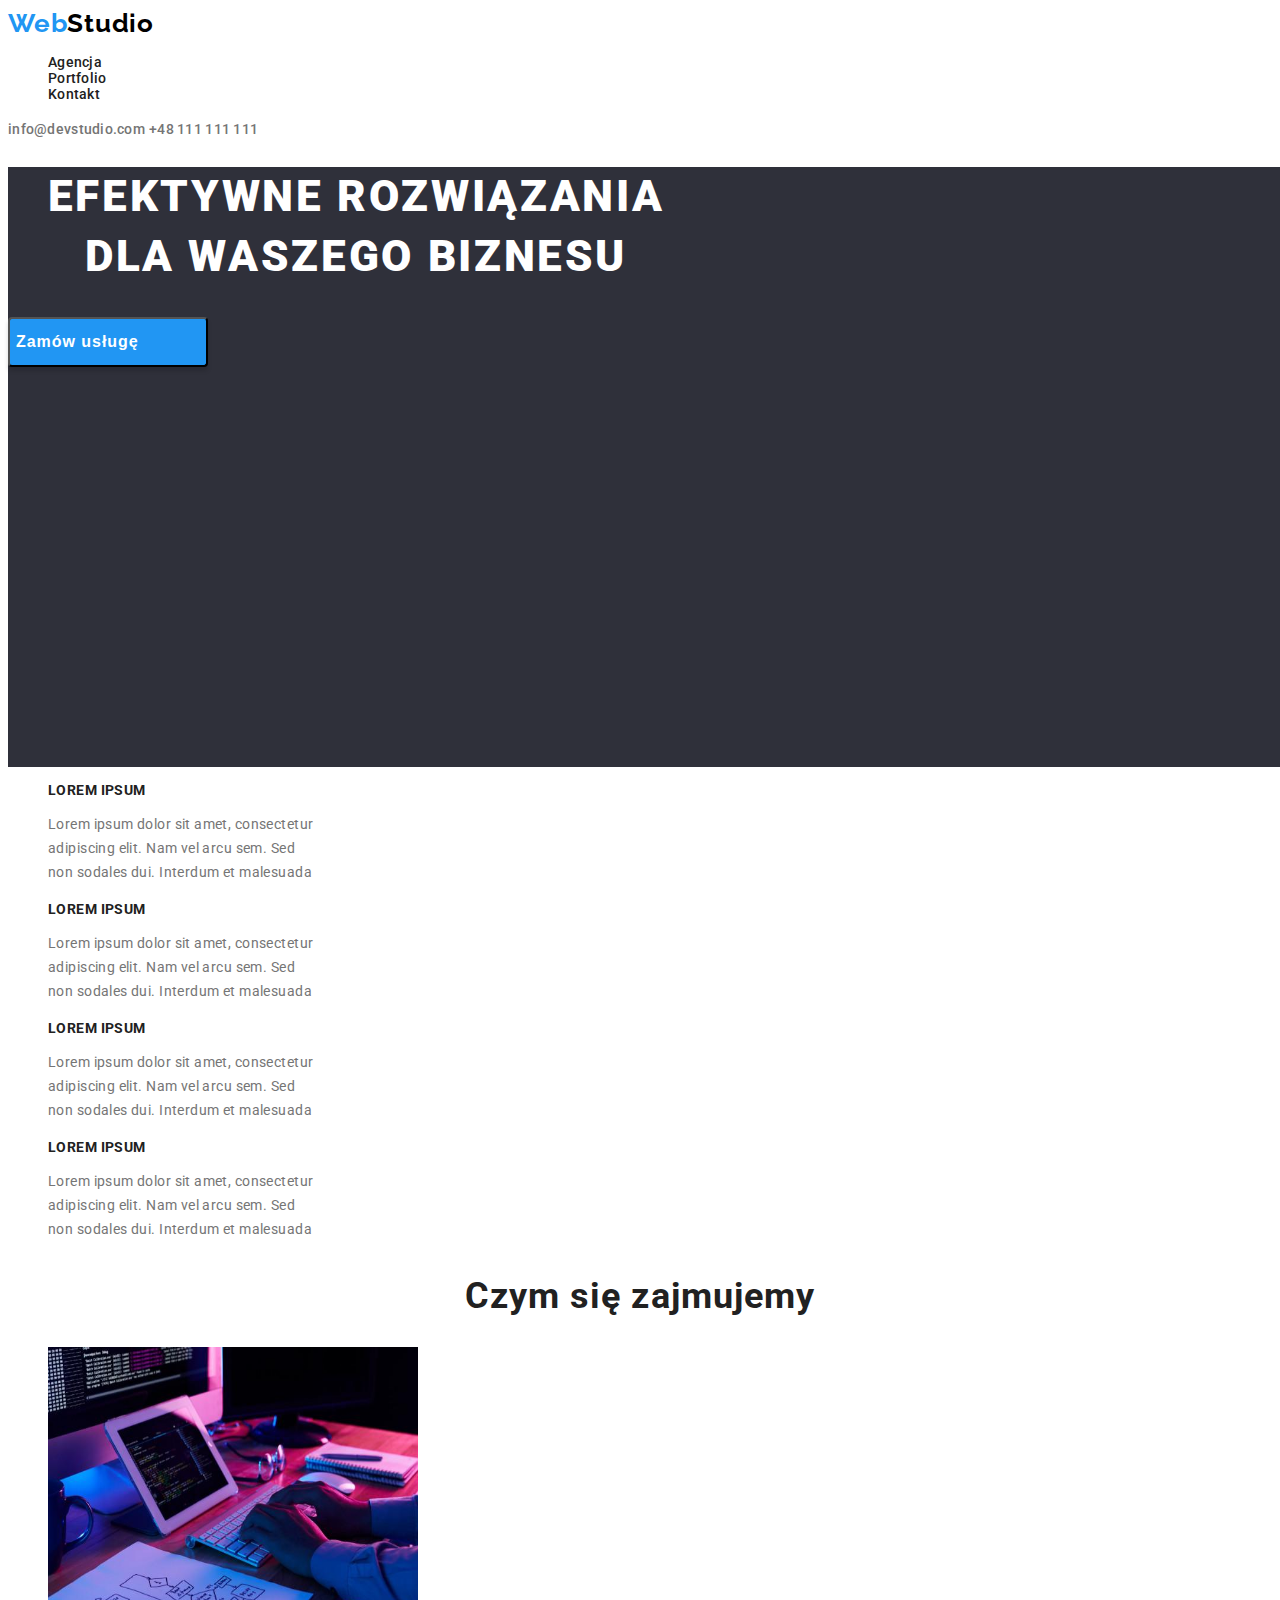
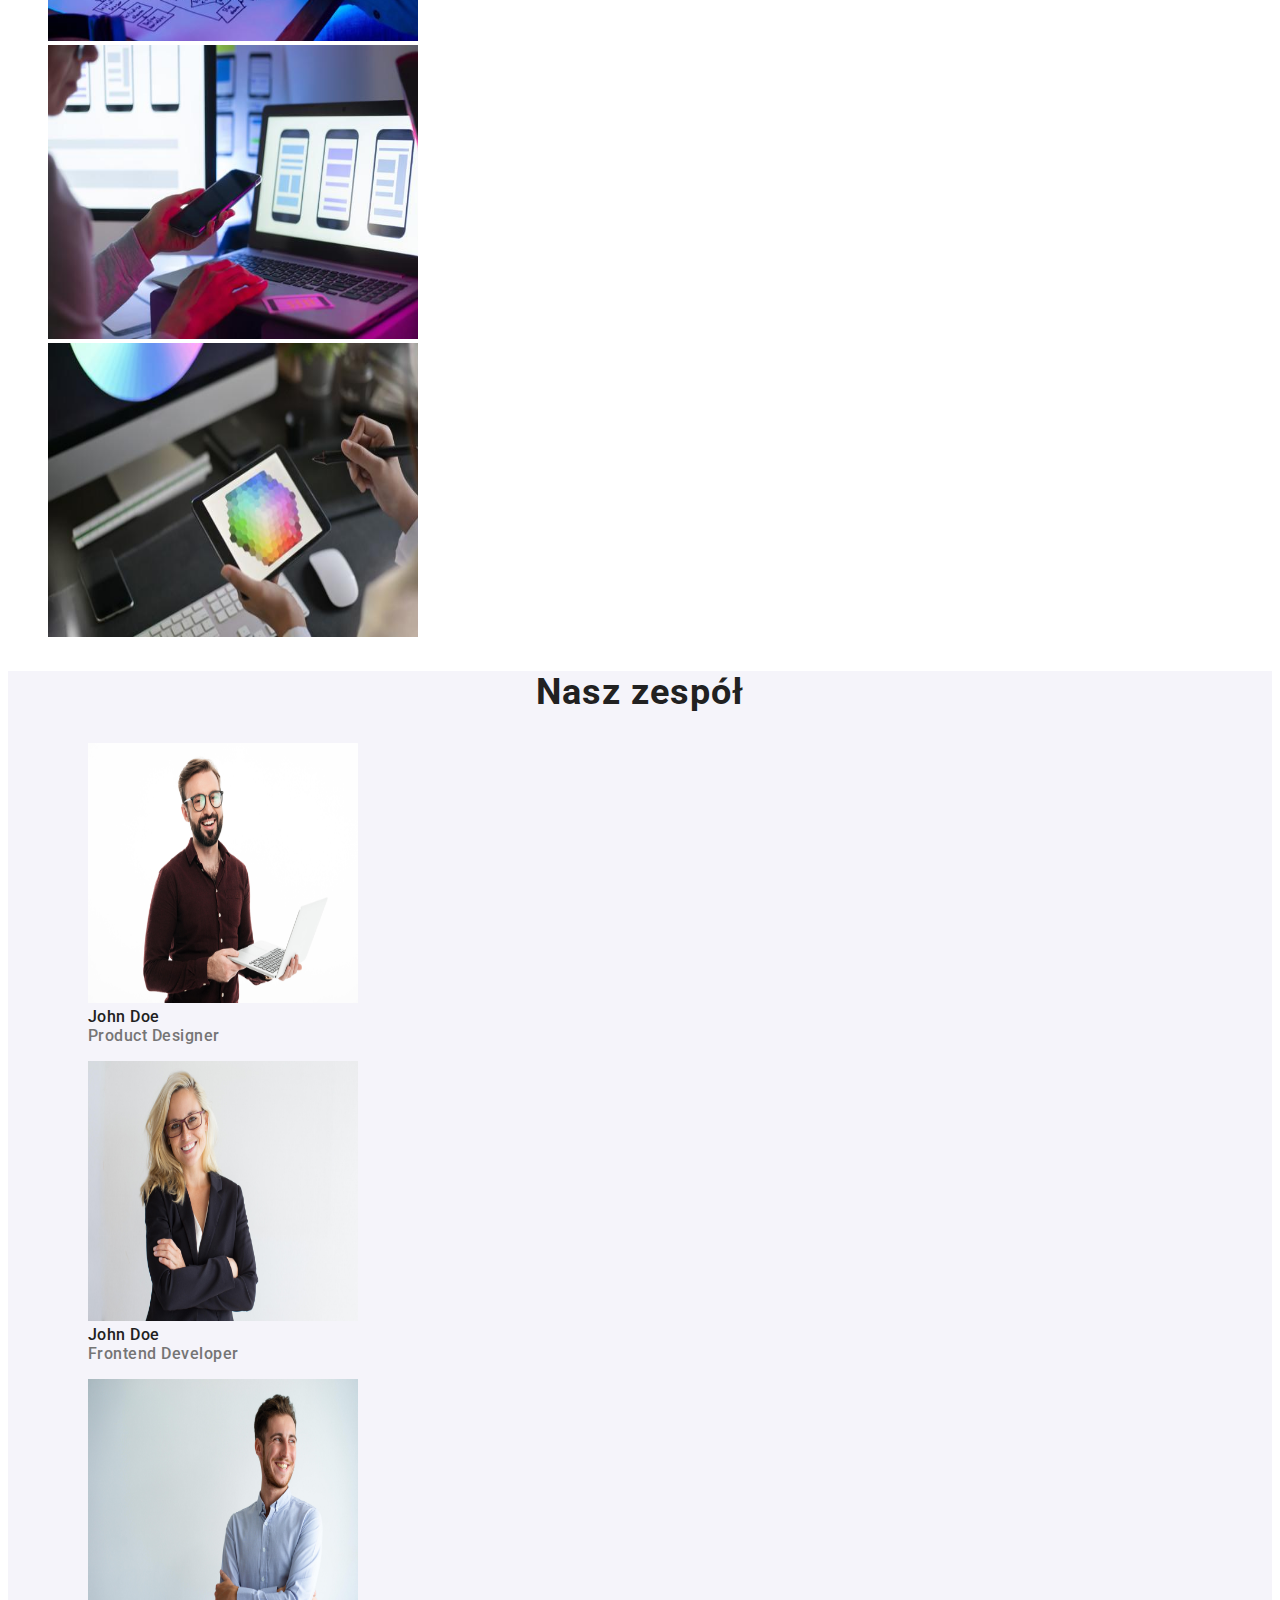
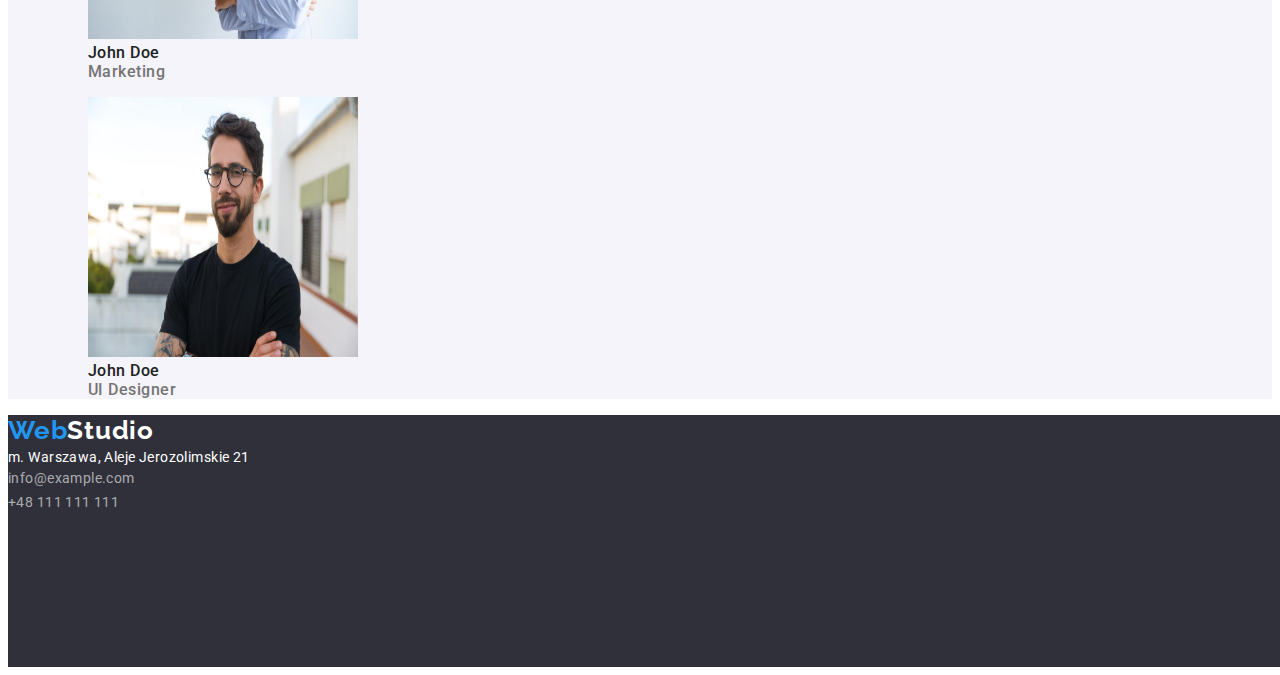
<file: index.html>
<!DOCTYPE html>
<html lang="pl">
  <head>
    <meta charset="UTF-8" />
    <meta http-equiv="X-UA-Compatible" content="IE=edge" />
    <meta name="viewport" content="width=device-width, initial-scale=1.0" />
    <link rel="stylesheet" href="./css/styles.css" />
    <link
      href="https://fonts.googleapis.com/css2?family=Raleway:wght@700&family=Roboto:wght@400;500;700;900&display=swap"
      rel="stylesheet"
    />
    <title>WebStudio</title>
  </head>
  <body>
    <header>
      <div class="header">
        <a class="logo" href="./index.html"
          ><span class="web">Web</span
          ><span class="studio-header">Studio</span></a
        >
        <nav>
          <ul class="nav-list">
            <li class="nav-list-item">
              <a class="nav-list-link" href="/agencja">Agencja</a>
            </li>
            <li class="nav-list-item">
              <a class="nav-list-link" href="portfolio.html">Portfolio</a>
            </li>
            <li class="nav-list-item">
              <a class="nav-list-link" href="/kontakt">Kontakt</a>
            </li>
          </ul>
        </nav>
        <a class="mail" href="mailto:info@devstudio.com">info@devstudio.com</a>
        <a class="telephone" href="tel:+48111111111">+48 111 111 111</a>
      </div>
    </header>
    <main>
      <div class="div-header">
        <h1 class="h1">Efektywne rozwiązania dla waszego biznesu</h1>
        <button type="button" class="main-button">Zamów usługę</button>
      </div>
      <div>
        <ul class="lorem-ipsum-list">
          <li>
            <h3 class="lorem-ipsum-list-item">LOREM IPSUM</h3>
            <p>
              Lorem ipsum dolor sit amet, consectetur adipiscing elit. Nam vel
              arcu sem. Sed non sodales dui. Interdum et malesuada
            </p>
          </li>
          <li>
            <h3 class="lorem-ipsum-list-item">LOREM IPSUM</h3>
            <p>
              Lorem ipsum dolor sit amet, consectetur adipiscing elit. Nam vel
              arcu sem. Sed non sodales dui. Interdum et malesuada
            </p>
          </li>
          <li>
            <h3 class="lorem-ipsum-list-item">LOREM IPSUM</h3>
            <p>
              Lorem ipsum dolor sit amet, consectetur adipiscing elit. Nam vel
              arcu sem. Sed non sodales dui. Interdum et malesuada
            </p>
          </li>
          <li>
            <h3 class="lorem-ipsum-list-item">LOREM IPSUM</h3>
            <p>
              Lorem ipsum dolor sit amet, consectetur adipiscing elit. Nam vel
              arcu sem. Sed non sodales dui. Interdum et malesuada
            </p>
          </li>
        </ul>
      </div>
      <div>
        <h2 class="images-list-header">Czym się zajmujemy</h2>
        <ul class="images-list">
          <li>
            <img
              src="images/close-up-image-programer-working-his-desk-office.jpeg"
              alt="close-up-image-programer-working-his-desk-office"
              width="370"
              height="294"
            />
          </li>
          <li>
            <img
              src="images/web-ui-designers-are-developing-application-smartphones-team-creators-is-working-interface-mobile-phones.jpeg"
              alt="web-ui-designers-are-developing-application-smartphones-team-creators-is-working-interface-mobile-phones"
              width="370"
              height="294"
            />
          </li>
          <li>
            <img
              src="images/creative-artist-web-design-with-working-colour-selection-graphic-tablet.jpeg"
              alt="creative-artist-web-design-with-working-colour-selection-graphic-tablet"
              width="370"
              height="294"
            />
          </li>
        </ul>
      </div>
      <div class="team">
        <h2 class="images-list-header">Nasz zespół</h2>
        <ul class="images-list">
          <li>
            <figure>
              <img
                src="images/product-designer.jpeg"
                alt="product designer"
                width="270"
                height="260"
              />
              <figcaption>
                <span class="name">John Doe</span><br />
                <span class="position">Product Designer</span>
              </figcaption>
            </figure>
          </li>
          <li>
            <figure>
              <img
                src="images/frontend-developer.jpeg"
                alt="frontend developer"
                width="270"
                height="260"
              />
              <figcaption>
                <span class="name">John Doe</span><br />
                <span class="position">Frontend Developer</span>
              </figcaption>
            </figure>
          </li>
          <li>
            <figure>
              <img
                src="images/marketing.jpeg"
                alt="marketing"
                width="270"
                height="260"
              />
              <figcaption>
                <span class="name">John Doe</span><br />
                <span class="position">Marketing</span>
              </figcaption>
            </figure>
          </li>
          <li>
            <figure>
              <img
                src="images/ui-designer.jpeg"
                alt="ui designer"
                width="270"
                height="260"
              />
              <figcaption>
                <span class="name">John Doe</span><br />
                <span class="position">UI Designer</span>
              </figcaption>
            </figure>
          </li>
        </ul>
      </div>
    </main>
    <footer class="footer">
      <a class="logo" href="./index.html"
        ><span class="web">Web</span
        ><span class="studio-footer">Studio</span></a
      >
      <address class="city-street">m. Warszawa, Aleje Jerozolimskie 21</address>
      <address>
        <a class="mail-footer" href="mailto:info@example.com"
          >info@example.com</a
        ><br />
        <a class="telephone-footer" href="tel:++48111111111">+48 111 111 111</a>
      </address>
    </footer>
  </body>
</html>
</file>
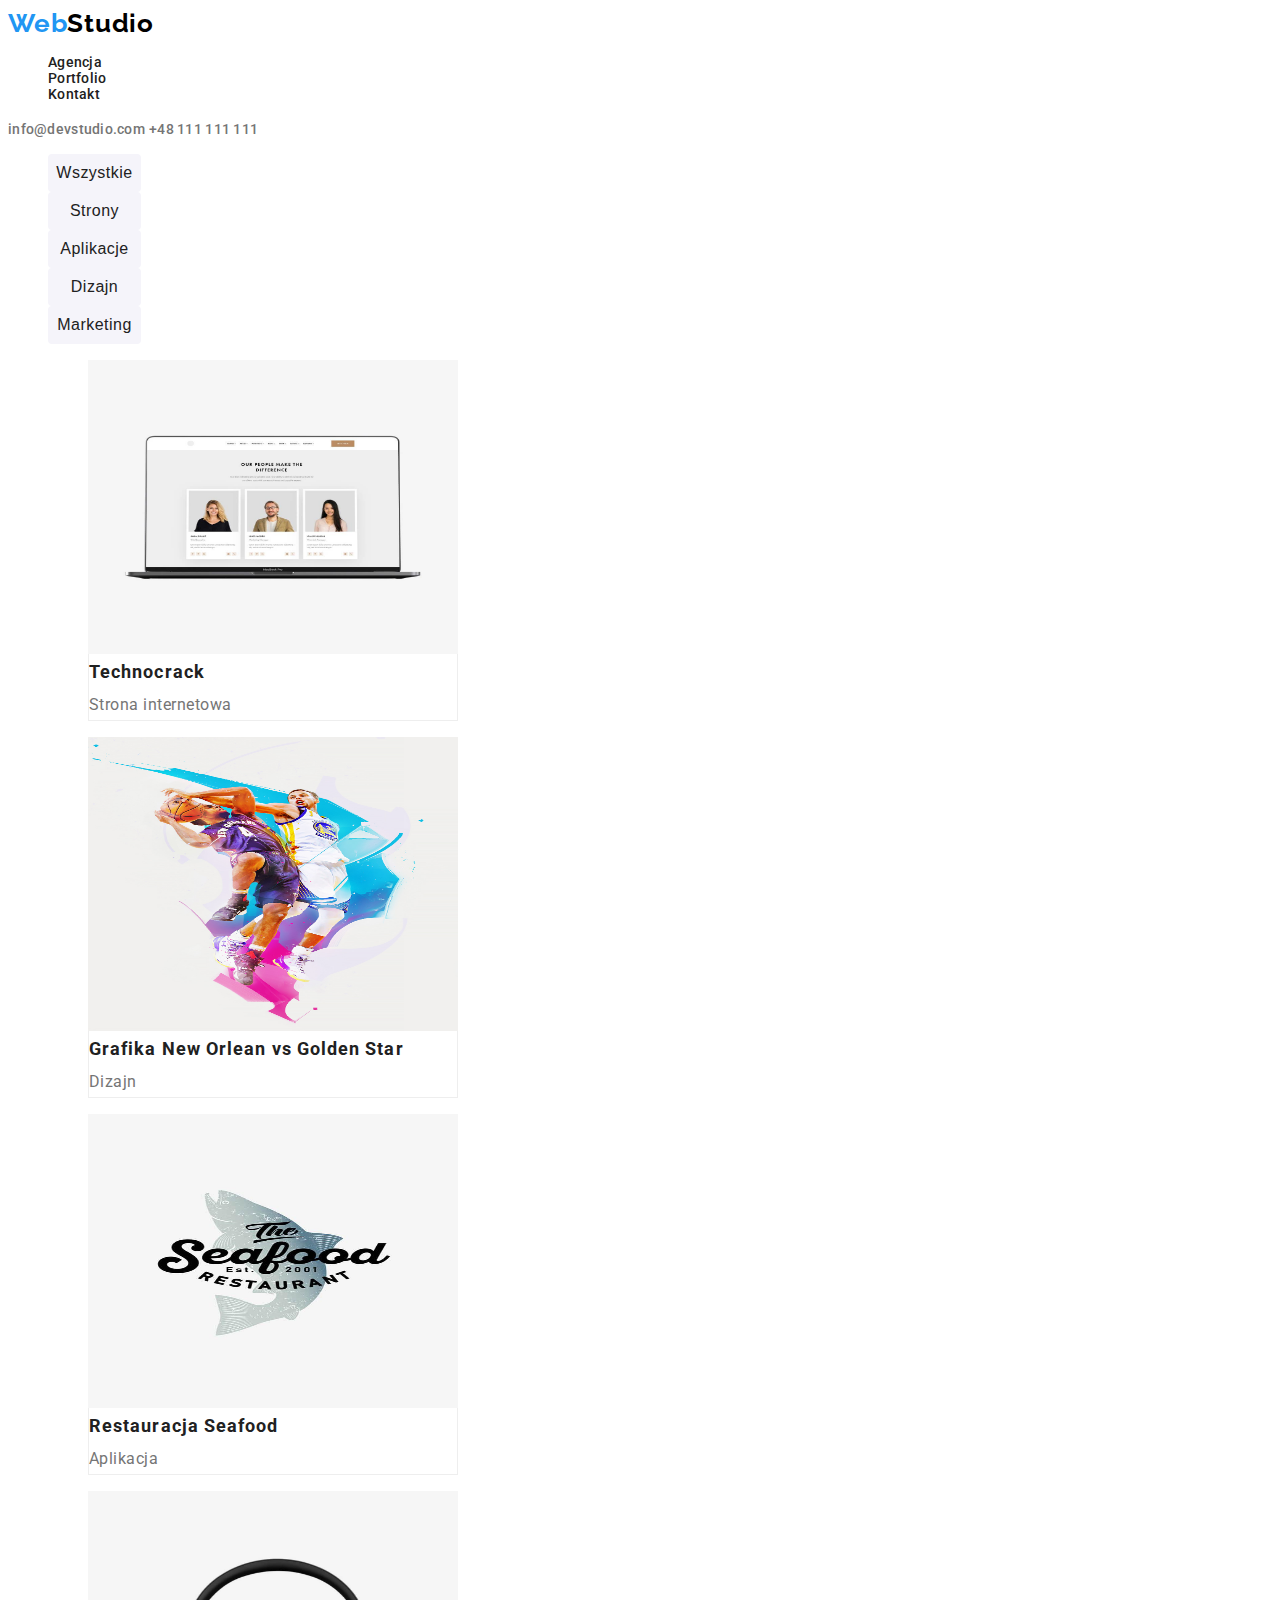
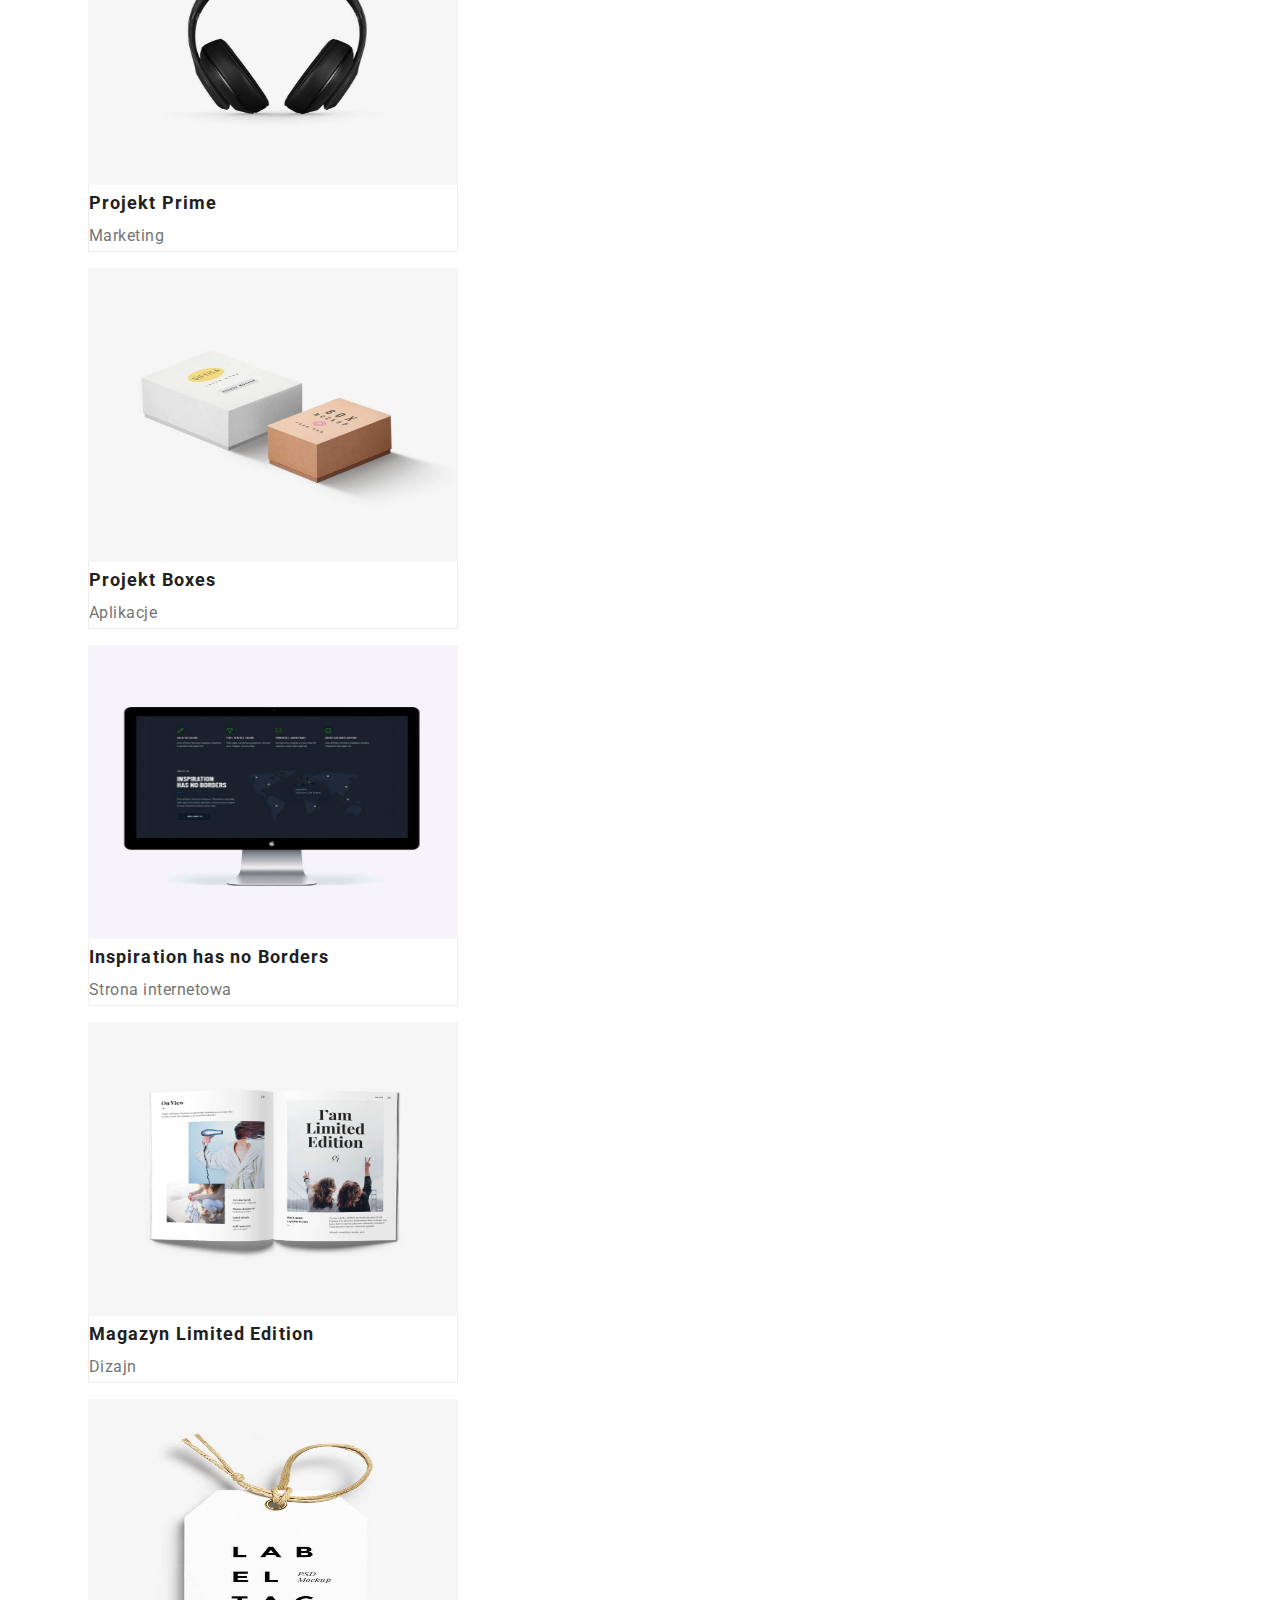
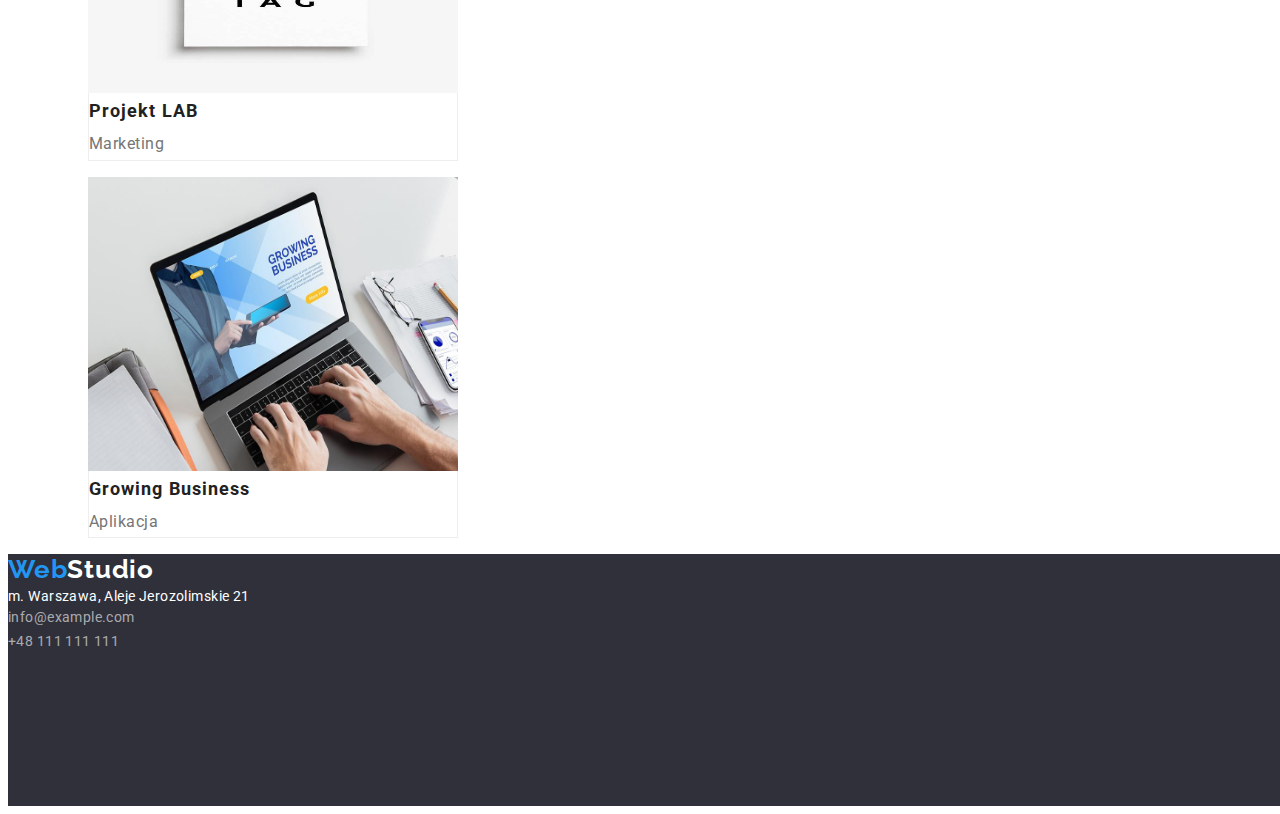
<file: portfolio.html>
<!DOCTYPE html>
<html lang="pl">
  <head>
    <meta charset="UTF-8" />
    <meta http-equiv="X-UA-Compatible" content="IE=edge" />
    <meta name="viewport" content="width=device-width, initial-scale=1.0" />
    <link rel="stylesheet" href="./css/styles.css" />
    <link
      href="https://fonts.googleapis.com/css2?family=Raleway:wght@700&family=Roboto:wght@400;500;700;900&display=swap"
      rel="stylesheet"
    />
    <title>WebStudio</title>
  </head>
  <body>
    <header>
      <div class="header">
        <a class="logo" href="./index.html"
          ><span class="web">Web</span
          ><span class="studio-header">Studio</span></a
        >
        <nav>
          <ul class="nav-list">
            <li class="nav-list-item">
              <a class="nav-list-link" href="/agencja">Agencja</a>
            </li>
            <li class="nav-list-item">
              <a class="nav-list-link" href="portfolio.html">Portfolio</a>
            </li>
            <li class="nav-list-item">
              <a class="nav-list-link" href="/kontakt">Kontakt</a>
            </li>
          </ul>
        </nav>
        <a class="mail" href="mailto:info@devstudio.com">info@devstudio.com</a>
        <a class="telephone" href="tel:+48111111111">+48 111 111 111</a>
      </div>
    </header>
    <main>
      <ul class="buttons-list">
        <li>
          <button class="buttons" type="button">
            <span class="buttons-text">Wszystkie</span>
          </button>
        </li>
        <li>
          <button class="buttons" type="button">Strony</button>
        </li>
        <li>
          <button class="buttons" type="button">Aplikacje</button>
        </li>
        <li>
          <button class="buttons" type="button">Dizajn</button>
        </li>
        <li>
          <button class="buttons" type="button">Marketing</button>
        </li>
      </ul>
      <ul class="images-list">
        <li>
          <figure class="figure">
            <img
              class="images-list-item"
              src="images/technocrack.jpeg"
              alt="laptop with an open website"
              width="370"
              height="294"
            />
            <figcaption class="figcaption">
              <span class="project-name">Technocrack</span><br />
              <span class="project-type">Strona internetowa</span>
            </figcaption>
          </figure>
        </li>
        <li>
          <figure class="figure">
            <img
              class="images-list-item"
              src="images/new-orlean-vs-golden-star.jpeg"
              alt="two basketball players"
              width="370"
              height="294"
            />
            <figcaption class="figcaption">
              <span class="project-name">Grafika New Orlean vs Golden Star</span
              ><br />
              <span class="project-type">Dizajn</span>
            </figcaption>
          </figure>
        </li>
        <li>
          <figure class="figure">
            <img
              class="images-list-item"
              src="images/the-seafood-restaurant.jpeg"
              alt="seafood restaurant logo"
              width="370"
              height="294"
            />
            <figcaption class="figcaption">
              <span class="project-name">Restauracja Seafood</span><br />
              <span class="project-type">Aplikacja</span>
            </figcaption>
          </figure>
        </li>
        <li>
          <figure class="figure">
            <img
              class="images-list-item"
              src="images/project-prime.jpeg"
              alt="headphones"
              width="370"
              height="294"
            />
            <figcaption class="figcaption">
              <span class="project-name">Projekt Prime</span><br />
              <span class="project-type">Marketing</span>
            </figcaption>
          </figure>
        </li>
        <li>
          <figure class="figure">
            <img
              class="images-list-item"
              src="images/project-boxes.jpeg"
              alt="two boxes"
              width="370"
              height="294"
            />
            <figcaption class="figcaption">
              <span class="project-name">Projekt Boxes</span><br />
              <span class="project-type">Aplikacje</span>
            </figcaption>
          </figure>
        </li>
        <li>
          <figure class="figure">
            <img
              class="images-list-item"
              src="images/inspiration-has-no-borders.jpeg"
              alt="monitor with an open website"
              width="370"
              height="294"
            />
            <figcaption class="figcaption">
              <span class="project-name">Inspiration has no Borders</span><br />
              <span class="project-type">Strona internetowa</span>
            </figcaption>
          </figure>
        </li>
        <li>
          <figure class="figure">
            <img
              class="images-list-item"
              src="images/magazine-limited-edition.jpeg"
              alt="magazine opened on the page with the inscription I'm limited edition"
              width="370"
              height="294"
            />
            <figcaption class="figcaption">
              <span class="project-name">Magazyn Limited Edition</span><br />
              <span class="project-type">Dizajn</span>
            </figcaption>
          </figure>
        </li>
        <li>
          <figure class="figure">
            <img
              class="images-list-item"
              src="images/label-tag.jpeg"
              alt="label"
              width="370"
              height="294"
            />
            <figcaption class="figcaption">
              <span class="project-name">Projekt LAB</span><br />
              <span class="project-type">Marketing</span>
            </figcaption>
          </figure>
        </li>
        <li>
          <figure class="figure">
            <img
              class="images-list-item"
              src="images/growing-business.jpeg"
              alt="laptop with an open website with the inscription growing business"
              width="370"
              height="294"
            />
            <figcaption class="figcaption">
              <span class="project-name">Growing Business</span><br />
              <span class="project-type">Aplikacja</span>
            </figcaption>
          </figure>
        </li>
      </ul>
    </main>
    <footer class="footer">
      <a class="logo" href="./index.html"
        ><span class="web">Web</span
        ><span class="studio-footer">Studio</span></a
      >
      <address class="city-street">m. Warszawa, Aleje Jerozolimskie 21</address>
      <address>
        <a class="mail-footer" href="mailto:info@example.com"
          >info@example.com</a
        ><br />
        <a class="telephone-footer" href="tel:++48111111111">+48 111 111 111</a>
      </address>
    </footer>
  </body>
</html>
</file>
<file: css/styles.css>
:root {
  --brand-color: #2196f3;
  --brand-color-background-1: #2f303a;
  --brand-color-background-2: #f5f4fa;
  --brand-color-header: #212121;
  --brand-color-text: #757575;
}

body {
  font-family: "Roboto", "Raleway", sans-serif;
  color: var(--brand-color-text);
}

.logo {
  width: 145px;
  height: 31px;
  font-family: "Raleway";
  font-weight: 700;
  font-size: 26px;
  line-height: 1.19;
  letter-spacing: 0.03em;
  text-decoration: none;
}

.web {
  color: var(--brand-color);
}

.studio-header {
  color: #000000;
}

.header a:hover,
.header a:focus {
  color: var(--brand-color);
}

.nav-list {
  list-style-type: none;
}

.nav-list-item {
  width: 53px;
  height: 16px;
  left: 453px;
  top: 32px;
  font-weight: 500;
  font-size: 14px;
  line-height: 1.14;
  letter-spacing: 0.02em;
}

.nav-list-link {
  text-decoration: none;
  color: var(--brand-color-header);
}

.mail,
.telephone {
  width: 110px;
  height: 16px;
  left: 1263px;
  top: 32px;
  font-weight: 500;
  font-size: 14px;
  line-height: 1.14;
  letter-spacing: 0.02em;
  text-decoration: none;
  color: var(--brand-color-text);
}

.mail:hover,
.telephone:hover {
  color: var(--brand-color);
}

.div-header {
  width: 1600px;
  height: 600px;
  left: 0px;
  top: 80px;
  background-color: var(--brand-color-background-1);
}

.h1 {
  width: 696px;
  height: 120px;
  left: 452px;
  top: 280px;
  font-weight: 900;
  font-size: 44px;
  line-height: 1.36;
  text-align: center;
  letter-spacing: 0.06em;
  text-transform: uppercase;
  color: #ffffff;
}

.main-button {
  width: 200px;
  height: 50px;
  left: 700px;
  top: 430px;
  box-shadow: 0px 4px 4px rgba(0, 0, 0, 0.15);
  border-radius: 4px;
  background-color: var(--brand-color);
  font-weight: 700;
  font-size: 16px;
  line-height: 1.875;
  display: flex;
  align-items: center;
  text-align: center;
  letter-spacing: 0.06em;
  color: #ffffff;
  cursor: pointer;
}

.lorem-ipsum-list {
  list-style-type: none;
}

.lorem-ipsum-list-item {
  width: 270px;
  height: 16px;
  left: 215px;
  top: 774px;
  font-weight: 700;
  font-size: 14px;
  line-height: 1.14;
  letter-spacing: 0.03em;
  text-transform: uppercase;
  color: var(--brand-color-header);
}

.lorem-ipsum-list p {
  width: 270px;
  height: 75px;
  left: 215px;
  top: 800px;
  font-size: 14px;
  line-height: 1.71;
  letter-spacing: 0.03em;
}

.images-list-header {
  font-weight: 700;
  font-size: 36px;
  line-height: 1.17;
  text-align: center;
  letter-spacing: 0.03em;
  color: var(--brand-color-header);
}

.images-list {
  list-style-type: none;
}

.team {
  background-color: var(--brand-color-background-2);
}

.name {
  font-weight: 500;
  font-size: 16px;
  line-height: 1.1875;
  text-align: center;
  letter-spacing: 0.03em;
  color: var(--brand-color-header);
}

.position {
  font-weight: 500;
  font-size: 16px;
  line-height: 1.1875;
  text-align: center;
  letter-spacing: 0.03em;
}

.studio-footer {
  color: #ffffff;
}

.footer {
  width: 1600px;
  height: 252px;
  left: 0px;
  top: 2097px;
  background-color: var(--brand-color-background-1);
}

.city-street {
  width: 246px;
  height: 21px;
  left: 215px;
  top: 2208px;
  font-style: normal;
  font-size: 14px;
  line-height: 1.71;
  letter-spacing: 0.03em;
  color: #ffffff;
}

.mail-footer {
  font-style: normal;
  font-size: 14px;
  line-height: 1.71;
  letter-spacing: 0.03em;
  text-decoration: none;
  color: rgba(255, 255, 255, 0.6);
}

.telephone-footer {
  font-style: normal;
  font-size: 14px;
  line-height: 1.71;
  letter-spacing: 0.03em;
  text-decoration: none;
  color: rgba(255, 255, 255, 0.6);
}

.mail-footer:hover,
.mail-footer:focus,
.telephone-footer:hover,
.telephone-footer:focus {
  color: var(--brand-color);
}

.buttons-list {
  list-style-type: none;
}

.buttons {
  width: 93px;
  height: 38px;
  left: 639px;
  top: 174px;
  background: var(--brand-color-background-2);
  border-radius: 4px;
  border: none;
  font-weight: 500;
  font-size: 16px;
  line-height: 1.62;
  text-align: center;
  letter-spacing: 0.03em;
  color: var(--brand-color-header);
  cursor: pointer;
}

.buttons:hover,
.buttons:focus {
  background-color: var(--brand-color);
  color: #ffffff;
}

.figure {
  display: table;
}

.images-list-item {
  display: block;
}

.figcaption {
  display: table-caption;
  caption-side: bottom;
  border-right: 1px solid #eeeeee;
  border-bottom: 1px solid #eeeeee;
  border-left: 1px solid #eeeeee;
}

.project-name {
  width: 322px;
  height: 36px;
  left: 239px;
  top: 576px;
  font-weight: 700;
  font-size: 18px;
  line-height: 2;
  letter-spacing: 0.06em;
  color: var(--brand-color-header);
}

.project-type {
  width: 322px;
  height: 30px;
  left: 239px;
  top: 616px;
  font-size: 16px;
  line-height: 1.88;
  letter-spacing: 0.03em;
  color: var(--brand-color-text);
}
</file>
